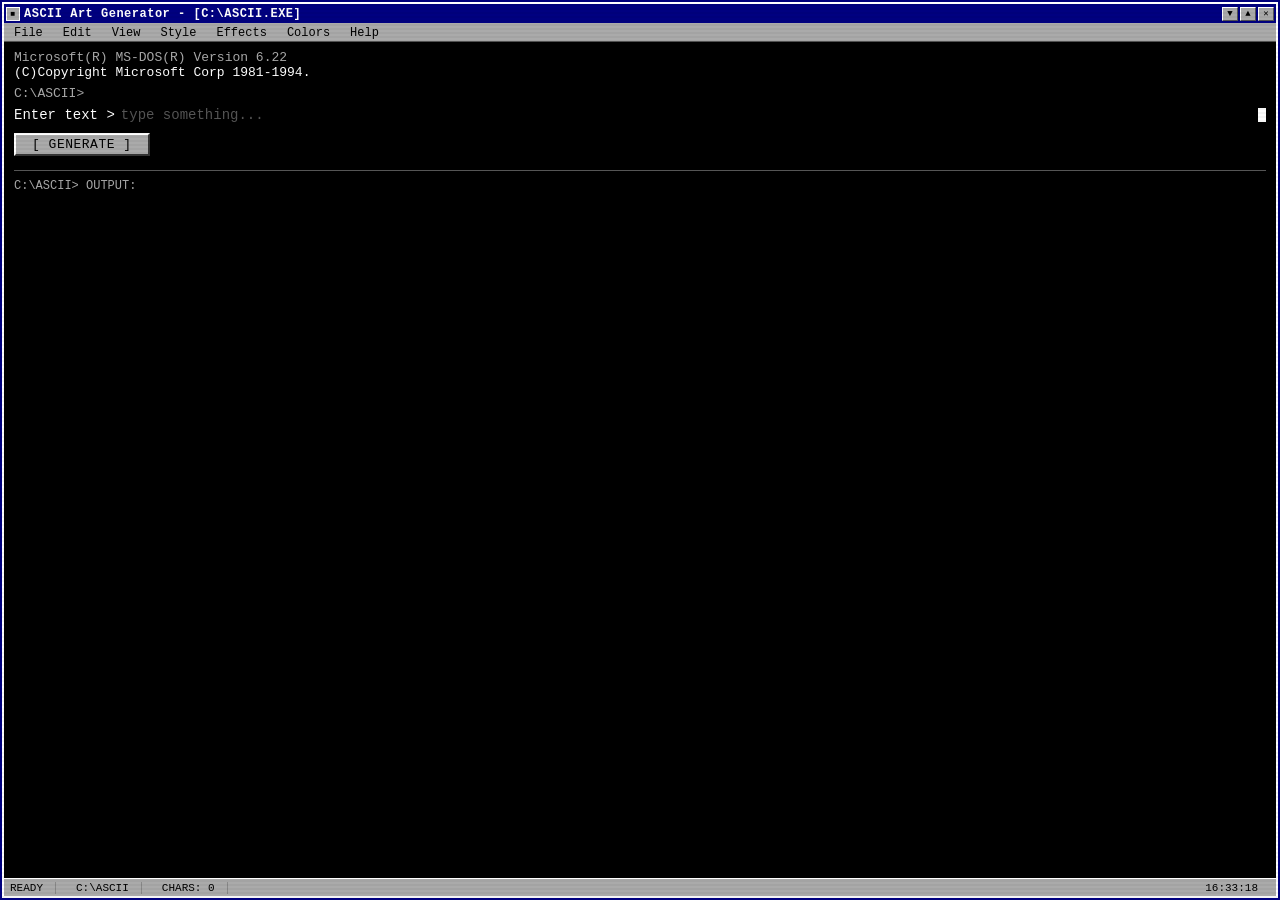
<file: static/index.html>
<!DOCTYPE html>
<html lang="en">
<head>
    <meta charset="UTF-8">
    <meta name="viewport" content="width=device-width, initial-scale=1.0">
    <title>DOS ASCII Art Generator</title>
    <link rel="stylesheet" href="/static/fonts/fonts.css">
    <link id="theme-dos" rel="stylesheet" href="/static/dos.css">
    <link id="theme-c64" rel="stylesheet" href="/static/c64.css" disabled>
</head>
<body>
    <div class="dos-window">
        <!-- Title Bar -->
        <div class="title-bar">
            <div class="title-bar-left">
                <div class="title-icon">■</div>
                <span class="title-text" id="title-text">ASCII Art Generator - [C:\ASCII.EXE]</span>
            </div>
            <div class="title-buttons">
                <button class="title-btn" title="Minimize">▼</button>
                <button class="title-btn" title="Maximize">▲</button>
                <button class="title-btn" title="Close">✕</button>
            </div>
        </div>

        <!-- Menu Bar -->
        <div class="menu-bar">

            <span class="menu-item" id="menu-file" data-menu="dropdown-file">File
                <div class="dropdown" id="dropdown-file">
                    <div class="dropdown-item" data-action="newFile">
                        <span>New</span>
                        <span class="shortcut">Ctrl+N</span>
                    </div>
                    <hr class="dropdown-separator">
                    <div class="dropdown-item disabled">
                        <span>Exit</span>
                        <span class="shortcut">Alt+F4</span>
                    </div>
                </div>
            </span>

            <span class="menu-item" id="menu-edit" data-menu="dropdown-edit">Edit
                <div class="dropdown" id="dropdown-edit">
                    <div class="dropdown-item" data-action="copyAscii">
                        <span>Copy ASCII Art</span>
                        <span class="shortcut">Ctrl+C</span>
                    </div>
                    <div class="dropdown-item" data-action="copyMarkdown">
                        <span>Copy as Markdown</span>
                        <span class="shortcut">Ctrl+M</span>
                    </div>
                </div>
            </span>

            <span class="menu-item" id="menu-view" data-menu="dropdown-view">View
                <div class="dropdown" id="dropdown-view">
                    <div class="dropdown-label">── Display Font ────────</div>
                    <div class="dropdown-item" data-action="setFont" data-arg="courier">
                        <span><span class="check" id="check-font-courier">✓</span> Courier New</span>
                    </div>
                    <div class="dropdown-item" data-action="setFont" data-arg="vt323">
                        <span><span class="check" id="check-font-vt323"> </span> VT323</span>
                    </div>
                    <div class="dropdown-item" data-action="setFont" data-arg="sharetech">
                        <span><span class="check" id="check-font-sharetech"> </span> Share Tech Mono</span>
                    </div>
                    <div class="dropdown-item" data-action="setFont" data-arg="ibmplex">
                        <span><span class="check" id="check-font-ibmplex"> </span> IBM Plex Mono</span>
                    </div>
                </div>
            </span>

            <span class="menu-item" id="menu-style" data-menu="dropdown-style">Style
                <div class="dropdown" id="dropdown-style">
                    <div class="dropdown-label">── Classic DOS ─────────</div>
                    <div class="dropdown-item" data-action="setFigletFont" data-arg="standard">
                        <span><span class="check" id="check-figlet-standard">✓</span> Standard</span>
                    </div>
                    <div class="dropdown-item" data-action="setFigletFont" data-arg="banner">
                        <span><span class="check" id="check-figlet-banner"> </span> Banner</span>
                    </div>
                    <div class="dropdown-item" data-action="setFigletFont" data-arg="banner3">
                        <span><span class="check" id="check-figlet-banner3"> </span> Banner 3</span>
                    </div>
                    <div class="dropdown-item" data-action="setFigletFont" data-arg="big">
                        <span><span class="check" id="check-figlet-big"> </span> Big</span>
                    </div>
                    <div class="dropdown-item" data-action="setFigletFont" data-arg="block">
                        <span><span class="check" id="check-figlet-block"> </span> Block</span>
                    </div>
                    <div class="dropdown-item" data-action="setFigletFont" data-arg="colossal">
                        <span><span class="check" id="check-figlet-colossal"> </span> Colossal</span>
                    </div>
                    <div class="dropdown-item" data-action="setFigletFont" data-arg="digital">
                        <span><span class="check" id="check-figlet-digital"> </span> Digital</span>
                    </div>
                    <div class="dropdown-item" data-action="setFigletFont" data-arg="chunky">
                        <span><span class="check" id="check-figlet-chunky"> </span> Chunky</span>
                    </div>
                    <div class="dropdown-item" data-action="setFigletFont" data-arg="broadway">
                        <span><span class="check" id="check-figlet-broadway"> </span> Broadway</span>
                    </div>
                    <hr class="dropdown-separator">
                    <div class="dropdown-label">── Demoscene ───────────</div>
                    <div class="dropdown-item" data-action="setFigletFont" data-arg="doom">
                        <span><span class="check" id="check-figlet-doom"> </span> Doom</span>
                    </div>
                    <div class="dropdown-item" data-action="setFigletFont" data-arg="speed">
                        <span><span class="check" id="check-figlet-speed"> </span> Speed</span>
                    </div>
                    <div class="dropdown-item" data-action="setFigletFont" data-arg="slant">
                        <span><span class="check" id="check-figlet-slant"> </span> Slant</span>
                    </div>
                    <div class="dropdown-item" data-action="setFigletFont" data-arg="lean">
                        <span><span class="check" id="check-figlet-lean"> </span> Lean</span>
                    </div>
                    <div class="dropdown-item" data-action="setFigletFont" data-arg="graffiti">
                        <span><span class="check" id="check-figlet-graffiti"> </span> Graffiti</span>
                    </div>
                    <div class="dropdown-item" data-action="setFigletFont" data-arg="epic">
                        <span><span class="check" id="check-figlet-epic"> </span> Epic</span>
                    </div>
                    <div class="dropdown-item" data-action="setFigletFont" data-arg="doh">
                        <span><span class="check" id="check-figlet-doh"> </span> DOH (Mega)</span>
                    </div>
                    <div class="dropdown-item" data-action="setFigletFont" data-arg="bloody">
                        <span><span class="check" id="check-figlet-bloody"> </span> Bloody</span>
                    </div>
                    <div class="dropdown-item" data-action="setFigletFont" data-arg="poison">
                        <span><span class="check" id="check-figlet-poison"> </span> Poison</span>
                    </div>
                    <hr class="dropdown-separator">
                    <div class="dropdown-label">── Retro / C64 ─────────</div>
                    <div class="dropdown-item" data-action="setFigletFont" data-arg="ogre">
                        <span><span class="check" id="check-figlet-ogre"> </span> Ogre</span>
                    </div>
                    <div class="dropdown-item" data-action="setFigletFont" data-arg="roman">
                        <span><span class="check" id="check-figlet-roman"> </span> Roman</span>
                    </div>
                    <div class="dropdown-item" data-action="setFigletFont" data-arg="script">
                        <span><span class="check" id="check-figlet-script"> </span> Script</span>
                    </div>
                    <div class="dropdown-item" data-action="setFigletFont" data-arg="cosmic">
                        <span><span class="check" id="check-figlet-cosmic"> </span> Cosmic</span>
                    </div>
                    <div class="dropdown-item" data-action="setFigletFont" data-arg="starwars">
                        <span><span class="check" id="check-figlet-starwars"> </span> Star Wars</span>
                    </div>
                    <div class="dropdown-item" data-action="setFigletFont" data-arg="gothic">
                        <span><span class="check" id="check-figlet-gothic"> </span> Gothic</span>
                    </div>
                    <div class="dropdown-item" data-action="setFigletFont" data-arg="ghost">
                        <span><span class="check" id="check-figlet-ghost"> </span> Ghost</span>
                    </div>
                    <hr class="dropdown-separator">
                    <div class="dropdown-label">── 3D ──────────────────</div>
                    <div class="dropdown-item" data-action="setFigletFont" data-arg="3-d">
                        <span><span class="check" id="check-figlet-3-d"> </span> 3-D</span>
                    </div>
                    <div class="dropdown-item" data-action="setFigletFont" data-arg="3d-ascii">
                        <span><span class="check" id="check-figlet-3d-ascii"> </span> 3D ASCII</span>
                    </div>
                    <div class="dropdown-item" data-action="setFigletFont" data-arg="larry3d">
                        <span><span class="check" id="check-figlet-larry3d"> </span> Larry 3D</span>
                    </div>
                    <div class="dropdown-item" data-action="setFigletFont" data-arg="isometric1">
                        <span><span class="check" id="check-figlet-isometric1"> </span> Isometric 1</span>
                    </div>
                    <div class="dropdown-item" data-action="setFigletFont" data-arg="isometric2">
                        <span><span class="check" id="check-figlet-isometric2"> </span> Isometric 2</span>
                    </div>
                    <div class="dropdown-item" data-action="setFigletFont" data-arg="isometric3">
                        <span><span class="check" id="check-figlet-isometric3"> </span> Isometric 3</span>
                    </div>
                    <div class="dropdown-item" data-action="setFigletFont" data-arg="isometric4">
                        <span><span class="check" id="check-figlet-isometric4"> </span> Isometric 4</span>
                    </div>
                </div>
            </span>

            <span class="menu-item" id="menu-effects" data-menu="dropdown-effects">Effects
                <div class="dropdown" id="dropdown-effects">
                    <div class="dropdown-label">── Text Effect ─────────</div>
                    <div class="dropdown-item" data-action="setEffect" data-arg="none">
                        <span><span class="check" id="check-effect-none">✓</span> None</span>
                    </div>
                    <div class="dropdown-item" data-action="setEffect" data-arg="shadow">
                        <span><span class="check" id="check-effect-shadow"> </span> Shadow  ░▒</span>
                    </div>
                    <div class="dropdown-item" data-action="setEffect" data-arg="mirror">
                        <span><span class="check" id="check-effect-mirror"> </span> Mirror  ↔</span>
                    </div>
                    <div class="dropdown-item" data-action="setEffect" data-arg="flip">
                        <span><span class="check" id="check-effect-flip"> </span> Flip    ↕</span>
                    </div>
                    <hr class="dropdown-separator">
                    <div class="dropdown-label">── Border ──────────────</div>
                    <div class="dropdown-item" data-action="setBorder" data-arg="none">
                        <span><span class="check" id="check-border-none">✓</span> No Border</span>
                    </div>
                    <div class="dropdown-item" data-action="setBorder" data-arg="single">
                        <span><span class="check" id="check-border-single"> </span> Single  ┌─┐</span>
                    </div>
                    <div class="dropdown-item" data-action="setBorder" data-arg="double">
                        <span><span class="check" id="check-border-double"> </span> Double  ╔═╗</span>
                    </div>
                    <div class="dropdown-item" data-action="setBorder" data-arg="block">
                        <span><span class="check" id="check-border-block"> </span> Block   █▀█</span>
                    </div>
                    <hr class="dropdown-separator">
                    <div class="dropdown-label">── Display ─────────────</div>
                    <div class="dropdown-item" data-action="toggleGlow">
                        <span><span class="check" id="check-glow"> </span> Neon Glow</span>
                    </div>
                    <div class="dropdown-item" data-action="toggleScroller">
                        <span><span class="check" id="check-scroller"> </span> Demo Scroller</span>
                    </div>
                </div>
            </span>

            <span class="menu-item" id="menu-options" data-menu="dropdown-options">Colors
                <div class="dropdown" id="dropdown-options">
                    <div class="dropdown-label">── DOS / ANSI ───────────</div>
                    <div class="dropdown-item" data-action="setColor" data-arg="green">
                        <span><span class="swatch" data-swatch="green"></span> Classic Green</span>
                        <span class="check" id="check-color-green">✓</span>
                    </div>
                    <div class="dropdown-item" data-action="setColor" data-arg="amber">
                        <span><span class="swatch" data-swatch="amber"></span> Amber</span>
                        <span class="check" id="check-color-amber"> </span>
                    </div>
                    <div class="dropdown-item" data-action="setColor" data-arg="cyan">
                        <span><span class="swatch" data-swatch="cyan"></span> Cyan</span>
                        <span class="check" id="check-color-cyan"> </span>
                    </div>
                    <div class="dropdown-item" data-action="setColor" data-arg="white">
                        <span><span class="swatch light" data-swatch="white"></span> White</span>
                        <span class="check" id="check-color-white"> </span>
                    </div>
                    <div class="dropdown-item" data-action="setColor" data-arg="yellow">
                        <span><span class="swatch" data-swatch="yellow"></span> Neon Yellow</span>
                        <span class="check" id="check-color-yellow"> </span>
                    </div>
                    <div class="dropdown-item" data-action="setColor" data-arg="orange">
                        <span><span class="swatch" data-swatch="orange"></span> Orange</span>
                        <span class="check" id="check-color-orange"> </span>
                    </div>
                    <div class="dropdown-item" data-action="setColor" data-arg="magenta">
                        <span><span class="swatch" data-swatch="magenta"></span> Magenta</span>
                        <span class="check" id="check-color-magenta"> </span>
                    </div>
                    <div class="dropdown-item" data-action="setColor" data-arg="pink">
                        <span><span class="swatch" data-swatch="pink"></span> Hot Pink</span>
                        <span class="check" id="check-color-pink"> </span>
                    </div>
                    <div class="dropdown-item" data-action="setColor" data-arg="blue">
                        <span><span class="swatch" data-swatch="blue"></span> Electric Blue</span>
                        <span class="check" id="check-color-blue"> </span>
                    </div>
                    <hr class="dropdown-separator">
                    <div class="dropdown-label">── C64 Palette ──────────</div>
                    <div class="dropdown-item" data-action="setColor" data-arg="c64_white">
                        <span><span class="swatch light" data-swatch="c64_white"></span> C64 White</span>
                        <span class="check" id="check-color-c64_white"> </span>
                    </div>
                    <div class="dropdown-item" data-action="setColor" data-arg="c64_cyan">
                        <span><span class="swatch" data-swatch="c64_cyan"></span> C64 Cyan</span>
                        <span class="check" id="check-color-c64_cyan"> </span>
                    </div>
                    <div class="dropdown-item" data-action="setColor" data-arg="c64_green">
                        <span><span class="swatch" data-swatch="c64_green"></span> C64 Green</span>
                        <span class="check" id="check-color-c64_green"> </span>
                    </div>
                    <div class="dropdown-item" data-action="setColor" data-arg="c64_blue">
                        <span><span class="swatch" data-swatch="c64_blue"></span> C64 Blue</span>
                        <span class="check" id="check-color-c64_blue"> </span>
                    </div>
                    <div class="dropdown-item" data-action="setColor" data-arg="c64_yellow">
                        <span><span class="swatch" data-swatch="c64_yellow"></span> C64 Yellow</span>
                        <span class="check" id="check-color-c64_yellow"> </span>
                    </div>
                    <div class="dropdown-item" data-action="setColor" data-arg="c64_purple">
                        <span><span class="swatch" data-swatch="c64_purple"></span> C64 Purple</span>
                        <span class="check" id="check-color-c64_purple"> </span>
                    </div>
                    <div class="dropdown-item" data-action="setColor" data-arg="c64_red">
                        <span><span class="swatch" data-swatch="c64_red"></span> C64 Red</span>
                        <span class="check" id="check-color-c64_red"> </span>
                    </div>
                    <div class="dropdown-item" data-action="setColor" data-arg="c64_orange">
                        <span><span class="swatch" data-swatch="c64_orange"></span> C64 Orange</span>
                        <span class="check" id="check-color-c64_orange"> </span>
                    </div>
                    <div class="dropdown-item" data-action="setColor" data-arg="c64_brown">
                        <span><span class="swatch" data-swatch="c64_brown"></span> C64 Brown</span>
                        <span class="check" id="check-color-c64_brown"> </span>
                    </div>
                    <div class="dropdown-item" data-action="setColor" data-arg="c64_lightred">
                        <span><span class="swatch" data-swatch="c64_lightred"></span> C64 Lt. Red</span>
                        <span class="check" id="check-color-c64_lightred"> </span>
                    </div>
                    <div class="dropdown-item" data-action="setColor" data-arg="c64_darkgrey">
                        <span><span class="swatch" data-swatch="c64_darkgrey"></span> C64 Dk. Grey</span>
                        <span class="check" id="check-color-c64_darkgrey"> </span>
                    </div>
                    <div class="dropdown-item" data-action="setColor" data-arg="c64_grey">
                        <span><span class="swatch" data-swatch="c64_grey"></span> C64 Grey</span>
                        <span class="check" id="check-color-c64_grey"> </span>
                    </div>
                    <div class="dropdown-item" data-action="setColor" data-arg="c64_lightgreen">
                        <span><span class="swatch" data-swatch="c64_lightgreen"></span> C64 Lt. Green</span>
                        <span class="check" id="check-color-c64_lightgreen"> </span>
                    </div>
                    <div class="dropdown-item" data-action="setColor" data-arg="c64_lightblue">
                        <span><span class="swatch" data-swatch="c64_lightblue"></span> C64 Lt. Blue</span>
                        <span class="check" id="check-color-c64_lightblue"> </span>
                    </div>
                    <div class="dropdown-item" data-action="setColor" data-arg="c64_lightgrey">
                        <span><span class="swatch" data-swatch="c64_lightgrey"></span> C64 Lt. Grey</span>
                        <span class="check" id="check-color-c64_lightgrey"> </span>
                    </div>
                </div>
            </span>

            <span class="menu-item" id="menu-help" data-menu="dropdown-help">Help
                <div class="dropdown" id="dropdown-help">
                    <div class="dropdown-item">
                        <span>Generate ASCII Art</span>
                        <span class="shortcut">Enter</span>
                    </div>
                    <div class="dropdown-item">
                        <span>New File</span>
                        <span class="shortcut">Ctrl+N</span>
                    </div>
                    <div class="dropdown-item">
                        <span>Copy as Markdown</span>
                        <span class="shortcut">Ctrl+M</span>
                    </div>
                    <hr class="dropdown-separator">
                    <div class="dropdown-item">
                        <span>About ASCII.EXE</span>
                        <span class="shortcut">v2.0</span>
                    </div>
                </div>
            </span>
            <!--
            <button class="mode-btn" id="mode-btn" data-action="toggleMode" style="margin-left:auto">[ C64 ]</button>
            -->
        </div>

        <!-- Content -->
        <div class="content" id="content">
            <div class="prompt-line" id="boot-line">
                Microsoft(R) MS-DOS(R) Version 6.22<br>
                <span>(C)Copyright Microsoft Corp 1981-1994.</span>
            </div>
            <div class="prompt-line" id="cmd-line">C:\ASCII&gt; <span id="cmd-echo"></span></div>

            <div class="input-row">
                <span class="input-prompt">Enter text&nbsp;&gt;</span>
                <input type="text" id="input-text" placeholder="type something..." autocomplete="off" spellcheck="false" />
                <span class="cursor-blink"></span>
            </div>

            <div class="btn-row">
                <button class="dos-btn" data-action="generateASCII" id="gen-btn">[ GENERATE ]</button>
            </div>

            <hr class="divider">

            <div class="output-label" id="output-label">C:\ASCII&gt; OUTPUT:</div>
            <div id="output"></div>
        </div>

        <!-- Demo Scroller -->
        <div class="scroller-bar" id="scroller-bar" hidden>
            <span class="scroller-text" id="scroller-text">*** DOS ASCII ART GENERATOR v2.0 *** WELCOME TO THE DEMOSCENE *** USE THE STYLE MENU TO PICK YOUR FONT *** EFFECTS: SHADOW, MIRROR, FLIP *** BORDERS: SINGLE, DOUBLE, BLOCK *** C64 PALETTE ACTIVE *** GREETINGS TO ALL ASCII ARTISTS WORLDWIDE *** CODED IN PYTHON + FASTAPI ***&nbsp;&nbsp;&nbsp;&nbsp;&nbsp;&nbsp;&nbsp;&nbsp;</span>
        </div>

        <!-- Status Bar -->
        <div class="status-bar">
            <span class="status-item" id="status-msg">READY</span>
            <span class="status-item">C:\ASCII</span>
            <span class="status-item" id="status-chars">CHARS: 0</span>
            <span class="status-item" id="clock">00:00:00</span>
        </div>
    </div>

    <script src="/static/exe.js"></script>
</body>
</html>
</file>
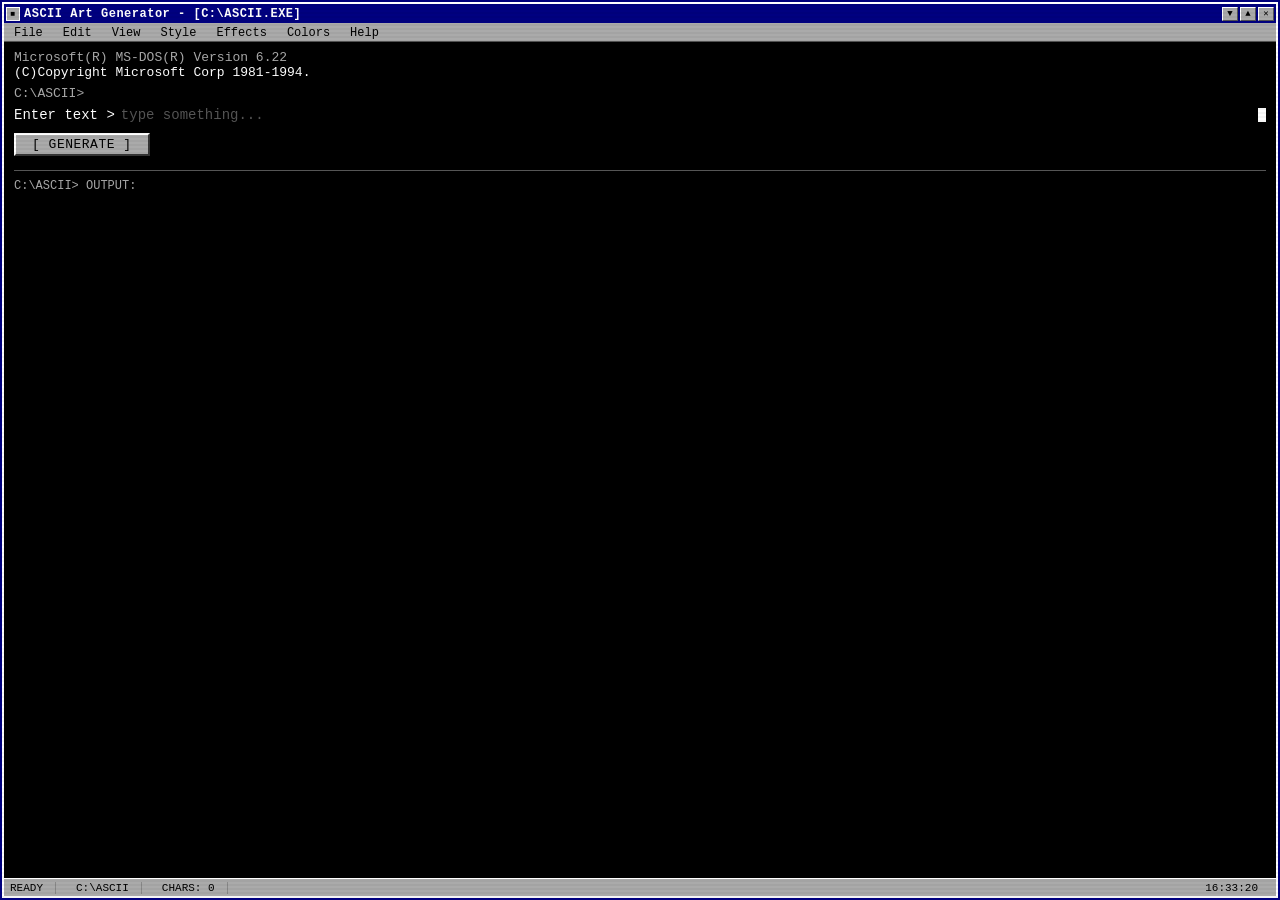
<file: static/standalone.html>
<!DOCTYPE html>
<html lang="en">
<head>
    <meta charset="UTF-8">
    <meta name="viewport" content="width=device-width, initial-scale=1.0">
    <title>DOS ASCII Art Generator</title>
    <link rel="stylesheet" href="fonts/fonts.css">
    <link id="theme-dos" rel="stylesheet" href="dos.css">
    <link id="theme-c64" rel="stylesheet" href="c64.css" disabled>
</head>
<body>
    <div class="dos-window">
        <!-- Title Bar -->
        <div class="title-bar">
            <div class="title-bar-left">
                <div class="title-icon">■</div>
                <span class="title-text" id="title-text">ASCII Art Generator - [C:\ASCII.EXE]</span>
            </div>
            <div class="title-buttons">
                <button class="title-btn" title="Minimize">▼</button>
                <button class="title-btn" title="Maximize">▲</button>
                <button class="title-btn" title="Close">✕</button>
            </div>
        </div>

        <!-- Menu Bar -->
        <div class="menu-bar">

            <span class="menu-item" id="menu-file" data-menu="dropdown-file">File
                <div class="dropdown" id="dropdown-file">
                    <div class="dropdown-item" data-action="newFile">
                        <span>New</span>
                        <span class="shortcut">Ctrl+N</span>
                    </div>
                    <hr class="dropdown-separator">
                    <div class="dropdown-item disabled">
                        <span>Exit</span>
                        <span class="shortcut">Alt+F4</span>
                    </div>
                </div>
            </span>

            <span class="menu-item" id="menu-edit" data-menu="dropdown-edit">Edit
                <div class="dropdown" id="dropdown-edit">
                    <div class="dropdown-item" data-action="copyAscii">
                        <span>Copy ASCII Art</span>
                        <span class="shortcut">Ctrl+C</span>
                    </div>
                    <div class="dropdown-item" data-action="copyMarkdown">
                        <span>Copy as Markdown</span>
                        <span class="shortcut">Ctrl+M</span>
                    </div>
                </div>
            </span>

            <span class="menu-item" id="menu-view" data-menu="dropdown-view">View
                <div class="dropdown" id="dropdown-view">
                    <div class="dropdown-label">── Display Font ────────</div>
                    <div class="dropdown-item" data-action="setFont" data-arg="courier">
                        <span><span class="check" id="check-font-courier">✓</span> Courier New</span>
                    </div>
                    <div class="dropdown-item" data-action="setFont" data-arg="vt323">
                        <span><span class="check" id="check-font-vt323"> </span> VT323</span>
                    </div>
                    <div class="dropdown-item" data-action="setFont" data-arg="sharetech">
                        <span><span class="check" id="check-font-sharetech"> </span> Share Tech Mono</span>
                    </div>
                    <div class="dropdown-item" data-action="setFont" data-arg="ibmplex">
                        <span><span class="check" id="check-font-ibmplex"> </span> IBM Plex Mono</span>
                    </div>
                </div>
            </span>

            <span class="menu-item" id="menu-style" data-menu="dropdown-style">Style
                <div class="dropdown" id="dropdown-style">
                    <div class="dropdown-label">── Classic DOS ─────────</div>
                    <div class="dropdown-item" data-action="setFigletFont" data-arg="Standard">
                        <span><span class="check" id="check-figlet-Standard">✓</span> Standard</span>
                    </div>
                    <div class="dropdown-item" data-action="setFigletFont" data-arg="Banner">
                        <span><span class="check" id="check-figlet-Banner"> </span> Banner</span>
                    </div>
                    <div class="dropdown-item" data-action="setFigletFont" data-arg="Banner3">
                        <span><span class="check" id="check-figlet-Banner3"> </span> Banner 3</span>
                    </div>
                    <div class="dropdown-item" data-action="setFigletFont" data-arg="Big">
                        <span><span class="check" id="check-figlet-Big"> </span> Big</span>
                    </div>
                    <div class="dropdown-item" data-action="setFigletFont" data-arg="Block">
                        <span><span class="check" id="check-figlet-Block"> </span> Block</span>
                    </div>
                    <div class="dropdown-item" data-action="setFigletFont" data-arg="Colossal">
                        <span><span class="check" id="check-figlet-Colossal"> </span> Colossal</span>
                    </div>
                    <div class="dropdown-item" data-action="setFigletFont" data-arg="Digital">
                        <span><span class="check" id="check-figlet-Digital"> </span> Digital</span>
                    </div>
                    <div class="dropdown-item" data-action="setFigletFont" data-arg="Chunky">
                        <span><span class="check" id="check-figlet-Chunky"> </span> Chunky</span>
                    </div>
                    <div class="dropdown-item" data-action="setFigletFont" data-arg="Broadway">
                        <span><span class="check" id="check-figlet-Broadway"> </span> Broadway</span>
                    </div>
                    <hr class="dropdown-separator">
                    <div class="dropdown-label">── Demoscene ───────────</div>
                    <div class="dropdown-item" data-action="setFigletFont" data-arg="Doom">
                        <span><span class="check" id="check-figlet-Doom"> </span> Doom</span>
                    </div>
                    <div class="dropdown-item" data-action="setFigletFont" data-arg="Speed">
                        <span><span class="check" id="check-figlet-Speed"> </span> Speed</span>
                    </div>
                    <div class="dropdown-item" data-action="setFigletFont" data-arg="Slant">
                        <span><span class="check" id="check-figlet-Slant"> </span> Slant</span>
                    </div>
                    <div class="dropdown-item" data-action="setFigletFont" data-arg="Lean">
                        <span><span class="check" id="check-figlet-Lean"> </span> Lean</span>
                    </div>
                    <div class="dropdown-item" data-action="setFigletFont" data-arg="Graffiti">
                        <span><span class="check" id="check-figlet-Graffiti"> </span> Graffiti</span>
                    </div>
                    <div class="dropdown-item" data-action="setFigletFont" data-arg="Epic">
                        <span><span class="check" id="check-figlet-Epic"> </span> Epic</span>
                    </div>
                    <div class="dropdown-item" data-action="setFigletFont" data-arg="Doh">
                        <span><span class="check" id="check-figlet-Doh"> </span> DOH (Mega)</span>
                    </div>
                    <div class="dropdown-item" data-action="setFigletFont" data-arg="ANSI Shadow">
                        <span><span class="check" id="check-figlet-ANSI Shadow"> </span> ANSI Shadow</span>
                    </div>
                    <div class="dropdown-item" data-action="setFigletFont" data-arg="Bloody">
                        <span><span class="check" id="check-figlet-Bloody"> </span> Bloody</span>
                    </div>
                    <div class="dropdown-item" data-action="setFigletFont" data-arg="Poison">
                        <span><span class="check" id="check-figlet-Poison"> </span> Poison</span>
                    </div>
                    <hr class="dropdown-separator">
                    <div class="dropdown-label">── Retro / C64 ─────────</div>
                    <div class="dropdown-item" data-action="setFigletFont" data-arg="Ogre">
                        <span><span class="check" id="check-figlet-Ogre"> </span> Ogre</span>
                    </div>
                    <div class="dropdown-item" data-action="setFigletFont" data-arg="Roman">
                        <span><span class="check" id="check-figlet-Roman"> </span> Roman</span>
                    </div>
                    <div class="dropdown-item" data-action="setFigletFont" data-arg="Script">
                        <span><span class="check" id="check-figlet-Script"> </span> Script</span>
                    </div>
                    <div class="dropdown-item" data-action="setFigletFont" data-arg="Cosmike">
                        <span><span class="check" id="check-figlet-Cosmike"> </span> Cosmic</span>
                    </div>
                    <div class="dropdown-item" data-action="setFigletFont" data-arg="Star Wars">
                        <span><span class="check" id="check-figlet-Star Wars"> </span> Star Wars</span>
                    </div>
                    <div class="dropdown-item" data-action="setFigletFont" data-arg="Gothic">
                        <span><span class="check" id="check-figlet-Gothic"> </span> Gothic</span>
                    </div>
                    <div class="dropdown-item" data-action="setFigletFont" data-arg="Ghost">
                        <span><span class="check" id="check-figlet-Ghost"> </span> Ghost</span>
                    </div>
                    <hr class="dropdown-separator">
                    <div class="dropdown-label">── 3D ──────────────────</div>
                    <div class="dropdown-item" data-action="setFigletFont" data-arg="3-D">
                        <span><span class="check" id="check-figlet-3-D"> </span> 3-D</span>
                    </div>
                    <div class="dropdown-item" data-action="setFigletFont" data-arg="3D-ASCII">
                        <span><span class="check" id="check-figlet-3D-ASCII"> </span> 3D ASCII</span>
                    </div>
                    <div class="dropdown-item" data-action="setFigletFont" data-arg="Henry 3D">
                        <span><span class="check" id="check-figlet-Henry 3D"> </span> Henry 3D</span>
                    </div>
                    <div class="dropdown-item" data-action="setFigletFont" data-arg="Larry 3D">
                        <span><span class="check" id="check-figlet-Larry 3D"> </span> Larry 3D</span>
                    </div>
                    <div class="dropdown-item" data-action="setFigletFont" data-arg="Larry 3D 2">
                        <span><span class="check" id="check-figlet-Larry 3D 2"> </span> Larry 3D 2</span>
                    </div>
                    <div class="dropdown-item" data-action="setFigletFont" data-arg="Isometric1">
                        <span><span class="check" id="check-figlet-Isometric1"> </span> Isometric 1</span>
                    </div>
                    <div class="dropdown-item" data-action="setFigletFont" data-arg="Isometric2">
                        <span><span class="check" id="check-figlet-Isometric2"> </span> Isometric 2</span>
                    </div>
                    <div class="dropdown-item" data-action="setFigletFont" data-arg="Isometric3">
                        <span><span class="check" id="check-figlet-Isometric3"> </span> Isometric 3</span>
                    </div>
                    <div class="dropdown-item" data-action="setFigletFont" data-arg="Isometric4">
                        <span><span class="check" id="check-figlet-Isometric4"> </span> Isometric 4</span>
                    </div>
                </div>
            </span>

            <span class="menu-item" id="menu-effects" data-menu="dropdown-effects">Effects
                <div class="dropdown" id="dropdown-effects">
                    <div class="dropdown-label">── Text Effect ─────────</div>
                    <div class="dropdown-item" data-action="setEffect" data-arg="none">
                        <span><span class="check" id="check-effect-none">✓</span> None</span>
                    </div>
                    <div class="dropdown-item" data-action="setEffect" data-arg="shadow">
                        <span><span class="check" id="check-effect-shadow"> </span> Shadow  ░▒</span>
                    </div>
                    <div class="dropdown-item" data-action="setEffect" data-arg="mirror">
                        <span><span class="check" id="check-effect-mirror"> </span> Mirror  ↔</span>
                    </div>
                    <div class="dropdown-item" data-action="setEffect" data-arg="flip">
                        <span><span class="check" id="check-effect-flip"> </span> Flip    ↕</span>
                    </div>
                    <hr class="dropdown-separator">
                    <div class="dropdown-label">── Border ──────────────</div>
                    <div class="dropdown-item" data-action="setBorder" data-arg="none">
                        <span><span class="check" id="check-border-none">✓</span> No Border</span>
                    </div>
                    <div class="dropdown-item" data-action="setBorder" data-arg="single">
                        <span><span class="check" id="check-border-single"> </span> Single  ┌─┐</span>
                    </div>
                    <div class="dropdown-item" data-action="setBorder" data-arg="double">
                        <span><span class="check" id="check-border-double"> </span> Double  ╔═╗</span>
                    </div>
                    <div class="dropdown-item" data-action="setBorder" data-arg="block">
                        <span><span class="check" id="check-border-block"> </span> Block   █▀█</span>
                    </div>
                    <hr class="dropdown-separator">
                    <div class="dropdown-label">── Display ─────────────</div>
                    <div class="dropdown-item" data-action="toggleGlow">
                        <span><span class="check" id="check-glow"> </span> Neon Glow</span>
                    </div>
                    <div class="dropdown-item" data-action="toggleScroller">
                        <span><span class="check" id="check-scroller"> </span> Demo Scroller</span>
                    </div>
                </div>
            </span>

            <span class="menu-item" id="menu-options" data-menu="dropdown-options">Colors
                <div class="dropdown" id="dropdown-options">
                    <div class="dropdown-label">── DOS / ANSI ───────────</div>
                    <div class="dropdown-item" data-action="setColor" data-arg="green">
                        <span><span class="swatch" data-swatch="green"></span> Classic Green</span>
                        <span class="check" id="check-color-green">✓</span>
                    </div>
                    <div class="dropdown-item" data-action="setColor" data-arg="amber">
                        <span><span class="swatch" data-swatch="amber"></span> Amber</span>
                        <span class="check" id="check-color-amber"> </span>
                    </div>
                    <div class="dropdown-item" data-action="setColor" data-arg="cyan">
                        <span><span class="swatch" data-swatch="cyan"></span> Cyan</span>
                        <span class="check" id="check-color-cyan"> </span>
                    </div>
                    <div class="dropdown-item" data-action="setColor" data-arg="white">
                        <span><span class="swatch light" data-swatch="white"></span> White</span>
                        <span class="check" id="check-color-white"> </span>
                    </div>
                    <div class="dropdown-item" data-action="setColor" data-arg="yellow">
                        <span><span class="swatch" data-swatch="yellow"></span> Neon Yellow</span>
                        <span class="check" id="check-color-yellow"> </span>
                    </div>
                    <div class="dropdown-item" data-action="setColor" data-arg="orange">
                        <span><span class="swatch" data-swatch="orange"></span> Orange</span>
                        <span class="check" id="check-color-orange"> </span>
                    </div>
                    <div class="dropdown-item" data-action="setColor" data-arg="magenta">
                        <span><span class="swatch" data-swatch="magenta"></span> Magenta</span>
                        <span class="check" id="check-color-magenta"> </span>
                    </div>
                    <div class="dropdown-item" data-action="setColor" data-arg="pink">
                        <span><span class="swatch" data-swatch="pink"></span> Hot Pink</span>
                        <span class="check" id="check-color-pink"> </span>
                    </div>
                    <div class="dropdown-item" data-action="setColor" data-arg="blue">
                        <span><span class="swatch" data-swatch="blue"></span> Electric Blue</span>
                        <span class="check" id="check-color-blue"> </span>
                    </div>
                    <hr class="dropdown-separator">
                    <div class="dropdown-label">── C64 Palette ──────────</div>
                    <div class="dropdown-item" data-action="setColor" data-arg="c64_white">
                        <span><span class="swatch light" data-swatch="c64_white"></span> C64 White</span>
                        <span class="check" id="check-color-c64_white"> </span>
                    </div>
                    <div class="dropdown-item" data-action="setColor" data-arg="c64_cyan">
                        <span><span class="swatch" data-swatch="c64_cyan"></span> C64 Cyan</span>
                        <span class="check" id="check-color-c64_cyan"> </span>
                    </div>
                    <div class="dropdown-item" data-action="setColor" data-arg="c64_green">
                        <span><span class="swatch" data-swatch="c64_green"></span> C64 Green</span>
                        <span class="check" id="check-color-c64_green"> </span>
                    </div>
                    <div class="dropdown-item" data-action="setColor" data-arg="c64_blue">
                        <span><span class="swatch" data-swatch="c64_blue"></span> C64 Blue</span>
                        <span class="check" id="check-color-c64_blue"> </span>
                    </div>
                    <div class="dropdown-item" data-action="setColor" data-arg="c64_yellow">
                        <span><span class="swatch" data-swatch="c64_yellow"></span> C64 Yellow</span>
                        <span class="check" id="check-color-c64_yellow"> </span>
                    </div>
                    <div class="dropdown-item" data-action="setColor" data-arg="c64_purple">
                        <span><span class="swatch" data-swatch="c64_purple"></span> C64 Purple</span>
                        <span class="check" id="check-color-c64_purple"> </span>
                    </div>
                    <div class="dropdown-item" data-action="setColor" data-arg="c64_red">
                        <span><span class="swatch" data-swatch="c64_red"></span> C64 Red</span>
                        <span class="check" id="check-color-c64_red"> </span>
                    </div>
                    <div class="dropdown-item" data-action="setColor" data-arg="c64_orange">
                        <span><span class="swatch" data-swatch="c64_orange"></span> C64 Orange</span>
                        <span class="check" id="check-color-c64_orange"> </span>
                    </div>
                    <div class="dropdown-item" data-action="setColor" data-arg="c64_brown">
                        <span><span class="swatch" data-swatch="c64_brown"></span> C64 Brown</span>
                        <span class="check" id="check-color-c64_brown"> </span>
                    </div>
                    <div class="dropdown-item" data-action="setColor" data-arg="c64_lightred">
                        <span><span class="swatch" data-swatch="c64_lightred"></span> C64 Lt. Red</span>
                        <span class="check" id="check-color-c64_lightred"> </span>
                    </div>
                    <div class="dropdown-item" data-action="setColor" data-arg="c64_darkgrey">
                        <span><span class="swatch" data-swatch="c64_darkgrey"></span> C64 Dk. Grey</span>
                        <span class="check" id="check-color-c64_darkgrey"> </span>
                    </div>
                    <div class="dropdown-item" data-action="setColor" data-arg="c64_grey">
                        <span><span class="swatch" data-swatch="c64_grey"></span> C64 Grey</span>
                        <span class="check" id="check-color-c64_grey"> </span>
                    </div>
                    <div class="dropdown-item" data-action="setColor" data-arg="c64_lightgreen">
                        <span><span class="swatch" data-swatch="c64_lightgreen"></span> C64 Lt. Green</span>
                        <span class="check" id="check-color-c64_lightgreen"> </span>
                    </div>
                    <div class="dropdown-item" data-action="setColor" data-arg="c64_lightblue">
                        <span><span class="swatch" data-swatch="c64_lightblue"></span> C64 Lt. Blue</span>
                        <span class="check" id="check-color-c64_lightblue"> </span>
                    </div>
                    <div class="dropdown-item" data-action="setColor" data-arg="c64_lightgrey">
                        <span><span class="swatch" data-swatch="c64_lightgrey"></span> C64 Lt. Grey</span>
                        <span class="check" id="check-color-c64_lightgrey"> </span>
                    </div>
                </div>
            </span>

            <span class="menu-item" id="menu-help" data-menu="dropdown-help">Help
                <div class="dropdown" id="dropdown-help">
                    <div class="dropdown-item">
                        <span>Generate ASCII Art</span>
                        <span class="shortcut">Enter</span>
                    </div>
                    <div class="dropdown-item">
                        <span>New File</span>
                        <span class="shortcut">Ctrl+N</span>
                    </div>
                    <div class="dropdown-item">
                        <span>Copy as Markdown</span>
                        <span class="shortcut">Ctrl+M</span>
                    </div>
                    <hr class="dropdown-separator">
                    <div class="dropdown-item">
                        <span>About ASCII.EXE</span>
                        <span class="shortcut">v2.0</span>
                    </div>
                </div>
            </span>
        </div>

        <!-- Content -->
        <div class="content" id="content">
            <div class="prompt-line" id="boot-line">
                Microsoft(R) MS-DOS(R) Version 6.22<br>
                <span>(C)Copyright Microsoft Corp 1981-1994.</span>
            </div>
            <div class="prompt-line" id="cmd-line">C:\ASCII&gt; <span id="cmd-echo"></span></div>

            <div class="input-row">
                <span class="input-prompt">Enter text&nbsp;&gt;</span>
                <input type="text" id="input-text" placeholder="type something..." autocomplete="off" spellcheck="false" />
                <span class="cursor-blink"></span>
            </div>

            <div class="btn-row">
                <button class="dos-btn" data-action="generateASCII" id="gen-btn">[ GENERATE ]</button>
            </div>

            <hr class="divider">

            <div class="output-label" id="output-label">C:\ASCII&gt; OUTPUT:</div>
            <div id="output"></div>
        </div>

        <!-- Demo Scroller -->
        <div class="scroller-bar" id="scroller-bar" hidden>
            <span class="scroller-text" id="scroller-text">*** DOS ASCII ART GENERATOR v2.0 *** WELCOME TO THE DEMOSCENE *** USE THE STYLE MENU TO PICK YOUR FONT *** EFFECTS: SHADOW, MIRROR, FLIP *** BORDERS: SINGLE, DOUBLE, BLOCK *** STANDALONE MODE - NO SERVER REQUIRED *** POWERED BY FIGLET.JS ***&nbsp;&nbsp;&nbsp;&nbsp;&nbsp;&nbsp;&nbsp;&nbsp;</span>
        </div>

        <!-- Status Bar -->
        <div class="status-bar">
            <span class="status-item" id="status-msg">READY</span>
            <span class="status-item">C:\ASCII</span>
            <span class="status-item" id="status-chars">CHARS: 0</span>
            <span class="status-item" id="clock">00:00:00</span>
        </div>
    </div>

    <script src="figlet/figlet.js"></script>
    <script src="standalone.js"></script>
</body>
</html>
</file>
<file: static/fonts/fonts.css>
@font-face {
  font-family: 'VT323';
  font-style: normal;
  font-weight: 400;
  font-display: swap;
  src: url('VT323-Regular.woff2') format('woff2');
}

@font-face {
  font-family: 'Share Tech Mono';
  font-style: normal;
  font-weight: 400;
  font-display: swap;
  src: url('ShareTechMono-Regular.woff2') format('woff2');
}

@font-face {
  font-family: 'IBM Plex Mono';
  font-style: normal;
  font-weight: 400;
  font-display: swap;
  src: url('IBMPlexMono-Regular.woff2') format('woff2');
}
</file>
<file: static/dos.css>
* {
    margin: 0;
    padding: 0;
    box-sizing: border-box;
}

html, body {
    width: 100%;
    height: 100%;
    overflow: hidden;
    background-color: #000080;
    font-family: 'Perfect DOS VGA 437', 'DOS VGA', 'Courier New', monospace;
}

/* Scanline overlay for CRT effect */
body::after {
    content: '';
    position: fixed;
    top: 0; left: 0;
    width: 100%; height: 100%;
    pointer-events: none;
    background: repeating-linear-gradient(
        0deg,
        transparent,
        transparent 2px,
        rgba(0,0,0,0.04) 2px,
        rgba(0,0,0,0.04) 4px
    );
    z-index: 9999;
}

.screen {
    width: 100vw;
    height: 100vh;
    display: flex;
    flex-direction: column;
    padding: 0;
    background-color: #000080;
}

/* ── DOS Window ───────────────────────────────────── */
.dos-window {
    position: absolute;
    top: 50%;
    left: 50%;
    transform: translate(-50%, -50%);
    width: calc(100vw - 4px);
    height: calc(100vh - 4px);
    background-color: #000080;
    border: 2px solid #fff;
    display: flex;
    flex-direction: column;
    box-shadow:
        inset -1px -1px 0 #000,
        inset 1px 1px 0 #fff;
}

/* ── Title Bar ───────────────────────────────────── */
.title-bar {
    background-color: #000080;
    color: #fff;
    height: 20px;
    min-height: 20px;
    display: flex;
    align-items: center;
    justify-content: space-between;
    padding: 0 2px;
    border-bottom: 1px solid #aaa;
    user-select: none;
}

.title-bar-left {
    display: flex;
    align-items: center;
    gap: 4px;
}

.title-icon {
    width: 14px;
    height: 14px;
    background: #aaa;
    border: 1px solid #fff;
    font-size: 8px;
    display: flex;
    align-items: center;
    justify-content: center;
    color: #000;
    flex-shrink: 0;
}

.title-text {
    font-size: 12px;
    font-weight: bold;
    letter-spacing: 0.5px;
    color: #fff;
}

.title-buttons {
    display: flex;
    gap: 2px;
}

.title-btn {
    width: 16px;
    height: 14px;
    background-color: #aaa;
    border-top: 1px solid #fff;
    border-left: 1px solid #fff;
    border-bottom: 1px solid #555;
    border-right: 1px solid #555;
    font-size: 9px;
    display: flex;
    align-items: center;
    justify-content: center;
    cursor: pointer;
    color: #000;
    font-family: inherit;
}

.title-btn:active {
    border-top: 1px solid #555;
    border-left: 1px solid #555;
    border-bottom: 1px solid #fff;
    border-right: 1px solid #fff;
}

/* ── Menu Bar ─────────────────────────────────────── */
.menu-bar {
    background-color: #aaa;
    height: 18px;
    min-height: 18px;
    display: flex;
    align-items: center;
    padding: 0 4px;
    border-bottom: 1px solid #555;
    gap: 8px;
}

.menu-item {
    position: relative;
    font-size: 12px;
    color: #000;
    cursor: pointer;
    padding: 1px 6px;
}

.menu-item:hover, .menu-item.active {
    background-color: #000080;
    color: #fff;
}

.dropdown {
    display: none;
    position: absolute;
    top: 100%;
    left: 0;
    background-color: #aaa;
    border-top: 2px solid #fff;
    border-left: 2px solid #fff;
    border-bottom: 2px solid #333;
    border-right: 2px solid #333;
    min-width: 260px;
    z-index: 1000;
    padding: 2px 0;
    max-height: 80vh;
    overflow-y: auto;
}

.dropdown.open {
    display: block;
}

.dropdown-item {
    display: flex;
    justify-content: space-between;
    align-items: center;
    padding: 3px 16px 3px 20px;
    font-size: 12px;
    color: #000;
    cursor: pointer;
    white-space: nowrap;
    gap: 24px;
}

.dropdown-item:hover {
    background-color: #000080;
    color: #fff;
}

.dropdown-item .shortcut {
    color: #444;
    font-size: 11px;
}

.dropdown-item:hover .shortcut {
    color: #aaa;
}

.dropdown-separator {
    border: none;
    border-top: 1px solid #888;
    margin: 3px 4px;
}

.dropdown-item.disabled {
    color: #666;
    cursor: default;
    pointer-events: none;
}

/* Section labels inside dropdowns */
.dropdown-label {
    padding: 3px 8px 1px 8px;
    font-size: 10px;
    color: #555;
    cursor: default;
    pointer-events: none;
    letter-spacing: 0.5px;
}

.swatch {
    display: inline-block;
    width: 10px;
    height: 10px;
    border: 1px solid #333;
    vertical-align: middle;
    margin-right: 4px;
}

.swatch.light {
    border-color: #888;
}

.check {
    display: inline-block;
    width: 12px;
    font-size: 11px;
    color: #000;
}

/* ── Mode Toggle Button ───────────────────────────── */
.mode-btn {
    background-color: #000080;
    color: #ff0;
    border: 1px solid #aaa;
    padding: 0 10px;
    font-family: inherit;
    font-size: 11px;
    cursor: pointer;
    height: 16px;
    letter-spacing: 0.5px;
    flex-shrink: 0;
}

.mode-btn:hover {
    background-color: #0000aa;
    border-color: #fff;
}

.mode-btn:active {
    background-color: #000060;
}

/* ── Main Content ─────────────────────────────────── */
.content {
    flex: 1;
    display: flex;
    flex-direction: column;
    overflow: hidden;
    background-color: #000;
    color: #aaa;
    padding: 8px 10px;
    font-size: 14px;
}

.prompt-line {
    color: #aaa;
    font-size: 13px;
    margin-bottom: 6px;
    flex-shrink: 0;
}

.prompt-line span {
    color: #fff;
}

/* ── Input Area ───────────────────────────────────── */
.input-row {
    display: flex;
    align-items: center;
    gap: 6px;
    margin-bottom: 10px;
    flex-shrink: 0;
}

.input-prompt {
    color: #fff;
    font-size: 14px;
    white-space: nowrap;
    flex-shrink: 0;
}

#input-text {
    flex: 1;
    background-color: #000;
    color: #fff;
    border: none;
    outline: none;
    font-family: inherit;
    font-size: 14px;
    caret-color: #fff;
    padding: 0;
}

#input-text::placeholder {
    color: #555;
}

.cursor-blink {
    display: inline-block;
    width: 8px;
    height: 14px;
    background-color: #fff;
    animation: blink 1s step-end infinite;
    vertical-align: text-bottom;
    margin-left: 1px;
}

@keyframes blink {
    0%, 100% { opacity: 1; }
    50% { opacity: 0; }
}

/* ── Generate Button ──────────────────────────────── */
.btn-row {
    margin-bottom: 10px;
    flex-shrink: 0;
}

.dos-btn {
    background-color: #aaa;
    color: #000;
    border-top: 2px solid #fff;
    border-left: 2px solid #fff;
    border-bottom: 2px solid #333;
    border-right: 2px solid #333;
    padding: 2px 16px;
    font-family: inherit;
    font-size: 13px;
    cursor: pointer;
    outline: none;
    letter-spacing: 0.5px;
}

.dos-btn:active {
    border-top: 2px solid #333;
    border-left: 2px solid #333;
    border-bottom: 2px solid #fff;
    border-right: 2px solid #fff;
    padding: 3px 15px 1px 17px;
}

.dos-btn:focus {
    outline: 1px dotted #000;
    outline-offset: -3px;
}

/* ── Divider ──────────────────────────────────────── */
.divider {
    border: none;
    border-top: 1px solid #555;
    margin: 4px 0 8px 0;
    flex-shrink: 0;
}

/* ── Output Area ──────────────────────────────────── */
.output-label {
    color: #aaa;
    font-size: 12px;
    margin-bottom: 4px;
    flex-shrink: 0;
}

#output {
    flex: 1;
    background-color: #000;
    color: #0f0;
    white-space: pre;
    overflow: auto;
    font-family: inherit;
    font-size: 13px;
    line-height: 1.2;
    padding: 4px 0;
    min-height: 0;
    transition: text-shadow 0.3s ease;
}

/* Neon glow effect */
#output.glow-mode {
    text-shadow:
        0 0 4px currentColor,
        0 0 10px currentColor,
        0 0 22px currentColor;
}

/* ── Demo Scroller ────────────────────────────────── */
.scroller-bar {
    background: #000080;
    color: #ff0;
    overflow: hidden;
    height: 18px;
    min-height: 18px;
    align-items: center;
    border-top: 1px solid #aaa;
    flex-shrink: 0;
}

.scroller-text {
    display: inline-block;
    white-space: nowrap;
    font-size: 12px;
    letter-spacing: 1px;
    animation: marquee 40s linear infinite;
}

@keyframes marquee {
    from { transform: translateX(100vw); }
    to   { transform: translateX(-100%); }
}

/* ── Status Bar ───────────────────────────────────── */
.status-bar {
    background-color: #aaa;
    height: 18px;
    min-height: 18px;
    display: flex;
    align-items: center;
    padding: 0 6px;
    border-top: 1px solid #fff;
    gap: 20px;
}

.status-item {
    font-size: 11px;
    color: #000;
    border-right: 1px solid #888;
    padding-right: 12px;
}

.status-item:last-child {
    border-right: none;
    margin-left: auto;
}

/* Scrollbar styling */
#output::-webkit-scrollbar {
    width: 12px;
    height: 12px;
}
#output::-webkit-scrollbar-track {
    background: #555;
}
#output::-webkit-scrollbar-thumb {
    background: #aaa;
    border: 1px solid #fff;
}
</file>
<file: static/c64.css>
/* ══════════════════════════════════════════════════════
   C64 Theme — Commodore 64 demoscene look
   Overrides dos.css when enabled.

   C64 VICE palette used:
     BLUE       #352879  — screen / window background
     LIGHT BLUE #6c5eb5  — border / frame color
     CYAN       #70a4b2  — UI text / prompts
     LT. GREEN  #9ad284  — bright text / highlights
     DARK       #1a1040  — deep shadow
   ══════════════════════════════════════════════════════ */

/* ── Global ───────────────────────────────────────── */
html, body {
    background-color: #6c5eb5; /* C64 border color */
}

body::after {
    /* Stronger CRT scanlines — TV-style */
    background: repeating-linear-gradient(
        0deg,
        transparent,
        transparent 1px,
        rgba(0, 0, 0, 0.10) 1px,
        rgba(0, 0, 0, 0.10) 3px
    );
}

/* ── DOS Window ───────────────────────────────────── */
.dos-window {
    background-color: #352879;
    border-color: #6c5eb5;
    box-shadow:
        inset -1px -1px 0 #1a1040,
        inset 1px 1px 0 #6c5eb5;
}

/* ── Title Bar ───────────────────────────────────── */
.title-bar {
    background-color: #352879;
    color: #70a4b2;
    border-bottom-color: #6c5eb5;
}

.title-icon {
    background: #6c5eb5;
    border-color: #70a4b2;
    color: #1a1040;
}

.title-btn {
    background-color: #6c5eb5;
    border-top-color: #9ad284;
    border-left-color: #9ad284;
    border-bottom-color: #1a1040;
    border-right-color: #1a1040;
    color: #1a1040;
}

.title-btn:active {
    border-top-color: #1a1040;
    border-left-color: #1a1040;
    border-bottom-color: #9ad284;
    border-right-color: #9ad284;
}

/* ── Menu Bar ─────────────────────────────────────── */
.menu-bar {
    background-color: #352879;
    border-bottom-color: #6c5eb5;
}

.menu-item {
    color: #70a4b2;
}

.menu-item:hover, .menu-item.active {
    background-color: #6c5eb5;
    color: #1a1040;
}

/* ── Dropdowns ────────────────────────────────────── */
.dropdown {
    background-color: #352879;
    border-top-color: #9ad284;
    border-left-color: #9ad284;
    border-bottom-color: #1a1040;
    border-right-color: #1a1040;
}

.dropdown-item {
    color: #70a4b2;
}

.dropdown-item:hover {
    background-color: #6c5eb5;
    color: #1a1040;
}

.dropdown-item .shortcut {
    color: #588d43;
}

.dropdown-item:hover .shortcut {
    color: #1a1040;
}

.dropdown-separator {
    border-top-color: #6c5eb5;
}

.dropdown-label {
    color: #6c5eb5;
}

.dropdown-item.disabled {
    color: #3d3d6b;
}

.check {
    color: #70a4b2;
}

.swatch {
    border-color: #6c5eb5;
}

/* ── Mode Toggle Button ───────────────────────────── */
.mode-btn {
    background-color: #9ad284;
    color: #1a1040;
    border-color: #6c5eb5;
}

.mode-btn:hover {
    background-color: #70a4b2;
    border-color: #9ad284;
}

.mode-btn:active {
    background-color: #588d43;
}

/* ── Main Content ─────────────────────────────────── */
.content {
    background-color: #352879;
    color: #70a4b2;
}

.prompt-line {
    color: #70a4b2;
}

.prompt-line span {
    color: #9ad284;
}

/* ── Input ────────────────────────────────────────── */
.input-prompt {
    color: #9ad284;
}

#input-text {
    background-color: #352879;
    color: #9ad284;
    caret-color: #9ad284;
}

#input-text::placeholder {
    color: #4a3a7a;
}

.cursor-blink {
    background-color: #9ad284;
}

/* ── Generate Button ──────────────────────────────── */
.dos-btn {
    background-color: #6c5eb5;
    color: #1a1040;
    border-top-color: #9ad284;
    border-left-color: #9ad284;
    border-bottom-color: #1a1040;
    border-right-color: #1a1040;
}

.dos-btn:active {
    border-top-color: #1a1040;
    border-left-color: #1a1040;
    border-bottom-color: #9ad284;
    border-right-color: #9ad284;
}

.dos-btn:focus {
    outline-color: #9ad284;
}

/* ── Divider ──────────────────────────────────────── */
.divider {
    border-top-color: #6c5eb5;
}

/* ── Output ───────────────────────────────────────── */
.output-label {
    color: #6c5eb5;
}

#output {
    background-color: #352879;
    color: #9ad284;
}

#output.glow-mode {
    text-shadow:
        0 0 5px currentColor,
        0 0 12px currentColor,
        0 0 28px currentColor;
}

/* ── Demo Scroller — C64 Raster Bar ──────────────── */
/* Classic C64 demoscene rainbow raster interrupt bars */
.scroller-bar {
    color: #fff;
    background: repeating-linear-gradient(90deg,
        #68372b   0px,
        #6f3d86  30px,
        #352879  60px,
        #588d43  90px,
        #b8c76f 120px,
        #70a4b2 150px,
        #9ad284 180px,
        #68372b 210px
    );
    background-size: 210px 100%;
    animation: raster 3s linear infinite;
    text-shadow: 0 0 4px #000, 0 0 8px #000;
    border-top-color: #6c5eb5;
}

@keyframes raster {
    from { background-position: 0 0; }
    to   { background-position: 210px 0; }
}

/* ── Status Bar ───────────────────────────────────── */
.status-bar {
    background-color: #352879;
    border-top-color: #6c5eb5;
}

.status-item {
    color: #70a4b2;
    border-right-color: #6c5eb5;
}

/* ── Scrollbar ────────────────────────────────────── */
#output::-webkit-scrollbar-track {
    background: #1a1040;
}

#output::-webkit-scrollbar-thumb {
    background: #6c5eb5;
    border-color: #9ad284;
}
</file>
